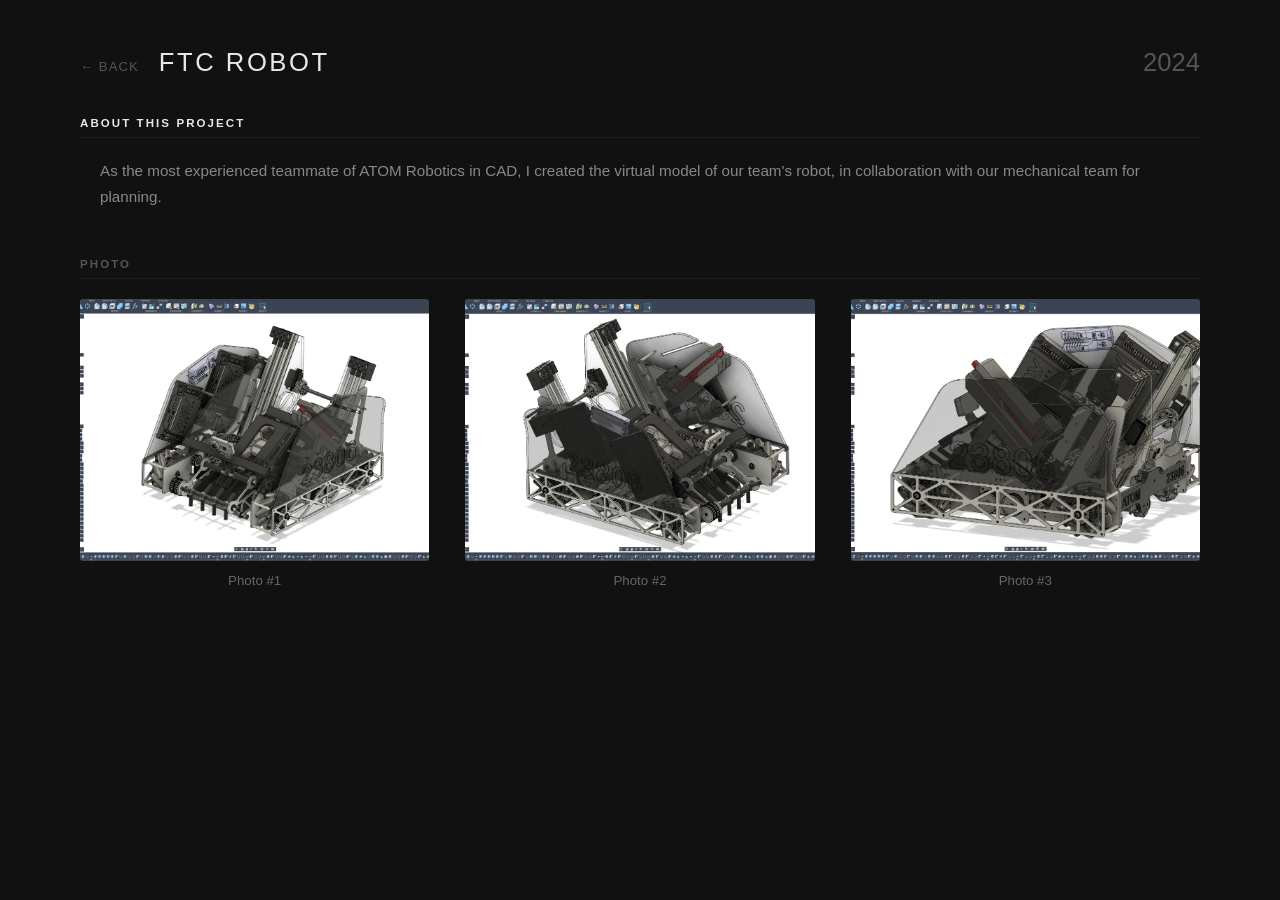
<file: ftc-robot.html>
<!DOCTYPE html>
<html lang="en">
<head>
  <meta charset="UTF-8">
  <meta name="viewport" content="width=device-width, initial-scale=1.0">
  <title>FTC Robot — Portfolio</title>
  <link rel="stylesheet" href="style.css">
  <!-- Google tag (gtag.js) -->
  <script async src="https://www.googletagmanager.com/gtag/js?id=G-VRHEE0LE36"></script>
  <script>
    window.dataLayer = window.dataLayer || [];
    function gtag(){dataLayer.push(arguments);}
    gtag('js', new Date());
    gtag('config', 'G-VRHEE0LE36');
  </script>
</head>
<body>

  <div class="project-header">
    <a class="back-link" href="index.html">← Back</a>
    <h1>FTC Robot</h1>
    <span class="project-date">2024</span>
  </div>
  <main class="media-section">

    <div class="section-label section-label--prominent">About This Project</div>
    <p class="project-blurb">As the most experienced teammate of ATOM Robotics in CAD, I created the virtual model of our team's robot, in collaboration with our mechanical
      team for planning. 
    </p>

    <!-- Photos: alphabetical -->
    <div class="section-label">Photo</div>
    <div class="media-grid">

      <div class="media-item">
        <img src="FTC Robot/FTC robot 1.png" alt="FTC Robot — 1">
        <p class="caption">Photo #1</p>
      </div>

      <div class="media-item">
        <img src="FTC Robot/FTC robot 2.png" alt="FTC Robot — 2">
        <p class="caption">Photo #2</p>
      </div>

      <div class="media-item">
        <img src="FTC Robot/FTC robot 3.png" alt="FTC Robot — 3">
        <p class="caption">Photo #3</p>
      </div>

    </div>
  </main>

  <script src="portfolio.js"></script>
</body>
</html>
</file>
<file: style.css>
* {
  margin: 0;
  padding: 0;
  box-sizing: border-box;
}

body {
  font-family: -apple-system, BlinkMacSystemFont, 'Segoe UI', sans-serif;
  background: #111;
  color: #e8e8e8;
  min-height: 100vh;
}

/* ── Landing page ─────────────────────────────── */

.site-header {
  padding: 64px 40px 48px;
  text-align: center;
}

.site-header h1 {
  font-size: 2.2rem;
  font-weight: 300;
  letter-spacing: 0.12em;
  text-transform: uppercase;
  margin-bottom: 10px;
}

.site-header p {
  color: #666;
  font-size: 0.95rem;
  letter-spacing: 0.04em;
}

.projects-grid {
  display: grid;
  grid-template-columns: repeat(auto-fit, minmax(260px, 1fr));
  gap: 28px;
  max-width: 980px;
  margin: 0 auto;
  padding: 0 40px 80px;
}

.project-card {
  text-decoration: none;
  color: inherit;
  display: block;
}

.project-card:hover .thumb-wrap img {
  transform: scale(1.04);
  opacity: 0.85;
}

.thumb-wrap {
  width: 100%;
  aspect-ratio: 4 / 3;
  overflow: hidden;
  background: #1e1e1e;
  border-radius: 3px;
}

.thumb-wrap img {
  width: 100%;
  height: 100%;
  object-fit: cover;
  transition: transform 0.35s ease, opacity 0.35s ease;
  display: block;
}

.project-label {
  margin-top: 12px;
  font-size: 0.85rem;
  font-weight: 500;
  letter-spacing: 0.12em;
  text-transform: uppercase;
  color: #ccc;
}

/* ── Project pages ────────────────────────────── */

.project-header {
  max-width: 1200px;
  margin: 0 auto;
  padding: 48px 40px 0;
  display: flex;
  align-items: baseline;
  gap: 20px;
}

.back-link {
  font-size: 0.82rem;
  letter-spacing: 0.08em;
  text-transform: uppercase;
  color: #555;
  text-decoration: none;
  flex-shrink: 0;
  transition: color 0.2s;
}

.back-link:hover {
  color: #e8e8e8;
}

.project-header h1 {
  font-size: 1.6rem;
  font-weight: 300;
  letter-spacing: 0.1em;
  text-transform: uppercase;
}

.project-date {
  margin-left: auto;
  font-size: 1.6rem;
  font-weight: 300;
  color: #555;
}

.project-blurb {
  margin: 0 20px 48px;
  font-size: 0.95rem;
  color: #888;
  line-height: 1.7;
}

.media-section {
  max-width: 1200px;
  margin: 0 auto;
  padding: 40px 40px 80px;
}

.section-label {
  font-size: 0.72rem;
  font-weight: 600;
  letter-spacing: 0.18em;
  text-transform: uppercase;
  color: #555;
  margin-bottom: 20px;
  padding-bottom: 8px;
  border-bottom: 1px solid #1e1e1e;
}

.section-label.section-label--prominent {
  color: #e8e8e8 !important;
  font-weight: 700 !important;
}

.media-grid {
  display: grid;
  grid-template-columns: repeat(auto-fill, minmax(320px, 1fr));
  gap: 36px;
  margin-bottom: 48px;
}

.media-item {
  display: flex;
  flex-direction: column;
}

.media-item video {
  width: 100%;
  aspect-ratio: 16 / 9;
  object-fit: cover;
  background: #1a1a1a;
  border-radius: 3px;
  display: block;
}

.media-item img {
  width: 100%;
  aspect-ratio: 4 / 3;
  object-fit: cover;
  background: #1a1a1a;
  border-radius: 3px;
  display: block;
  cursor: zoom-in;
  transition: transform 0.25s ease, opacity 0.25s ease;
}

.media-item img.img-fit {
  object-fit: contain;
}

.media-item img:hover {
  transform: scale(1.03);
  opacity: 0.85;
}

/* ── Lightbox ─────────────────────────────────── */

.lightbox {
  display: none;
  position: fixed;
  inset: 0;
  background: rgba(0, 0, 0, 0.92);
  z-index: 100;
  align-items: center;
  justify-content: center;
  cursor: zoom-out;
}

.lightbox.active {
  display: flex;
}

.lightbox-content {
  display: flex;
  flex-direction: column;
  align-items: center;
  max-width: 90vw;
  cursor: default;
}

.lightbox-content img {
  max-width: 90vw;
  max-height: 80vh;
  object-fit: contain;
  border-radius: 2px;
  cursor: default;
  transform: none;
  opacity: 1;
}

.lightbox-caption {
  margin-top: 14px;
  font-size: 0.85rem;
  color: #888;
  text-align: center;
  line-height: 1.55;
}

.lightbox-arrow {
  position: absolute;
  top: 50%;
  transform: translateY(-50%);
  background: none;
  border: none;
  color: #555;
  font-size: 2rem;
  padding: 20px;
  cursor: pointer;
  user-select: none;
  transition: color 0.2s;
  z-index: 1;
}

.lightbox-arrow:hover {
  color: #e8e8e8;
}

.lightbox-arrow--prev { left: 16px; }
.lightbox-arrow--next { right: 16px; }

.lightbox-close {
  position: absolute;
  top: 20px;
  right: 28px;
  font-size: 2rem;
  line-height: 1;
  color: #666;
  cursor: pointer;
  user-select: none;
  transition: color 0.2s;
}

.lightbox-close:hover {
  color: #e8e8e8;
}

.caption {
  margin-top: 10px;
  font-size: 0.83rem;
  color: #666;
  line-height: 1.55;
  text-align: center;
}
</file>
